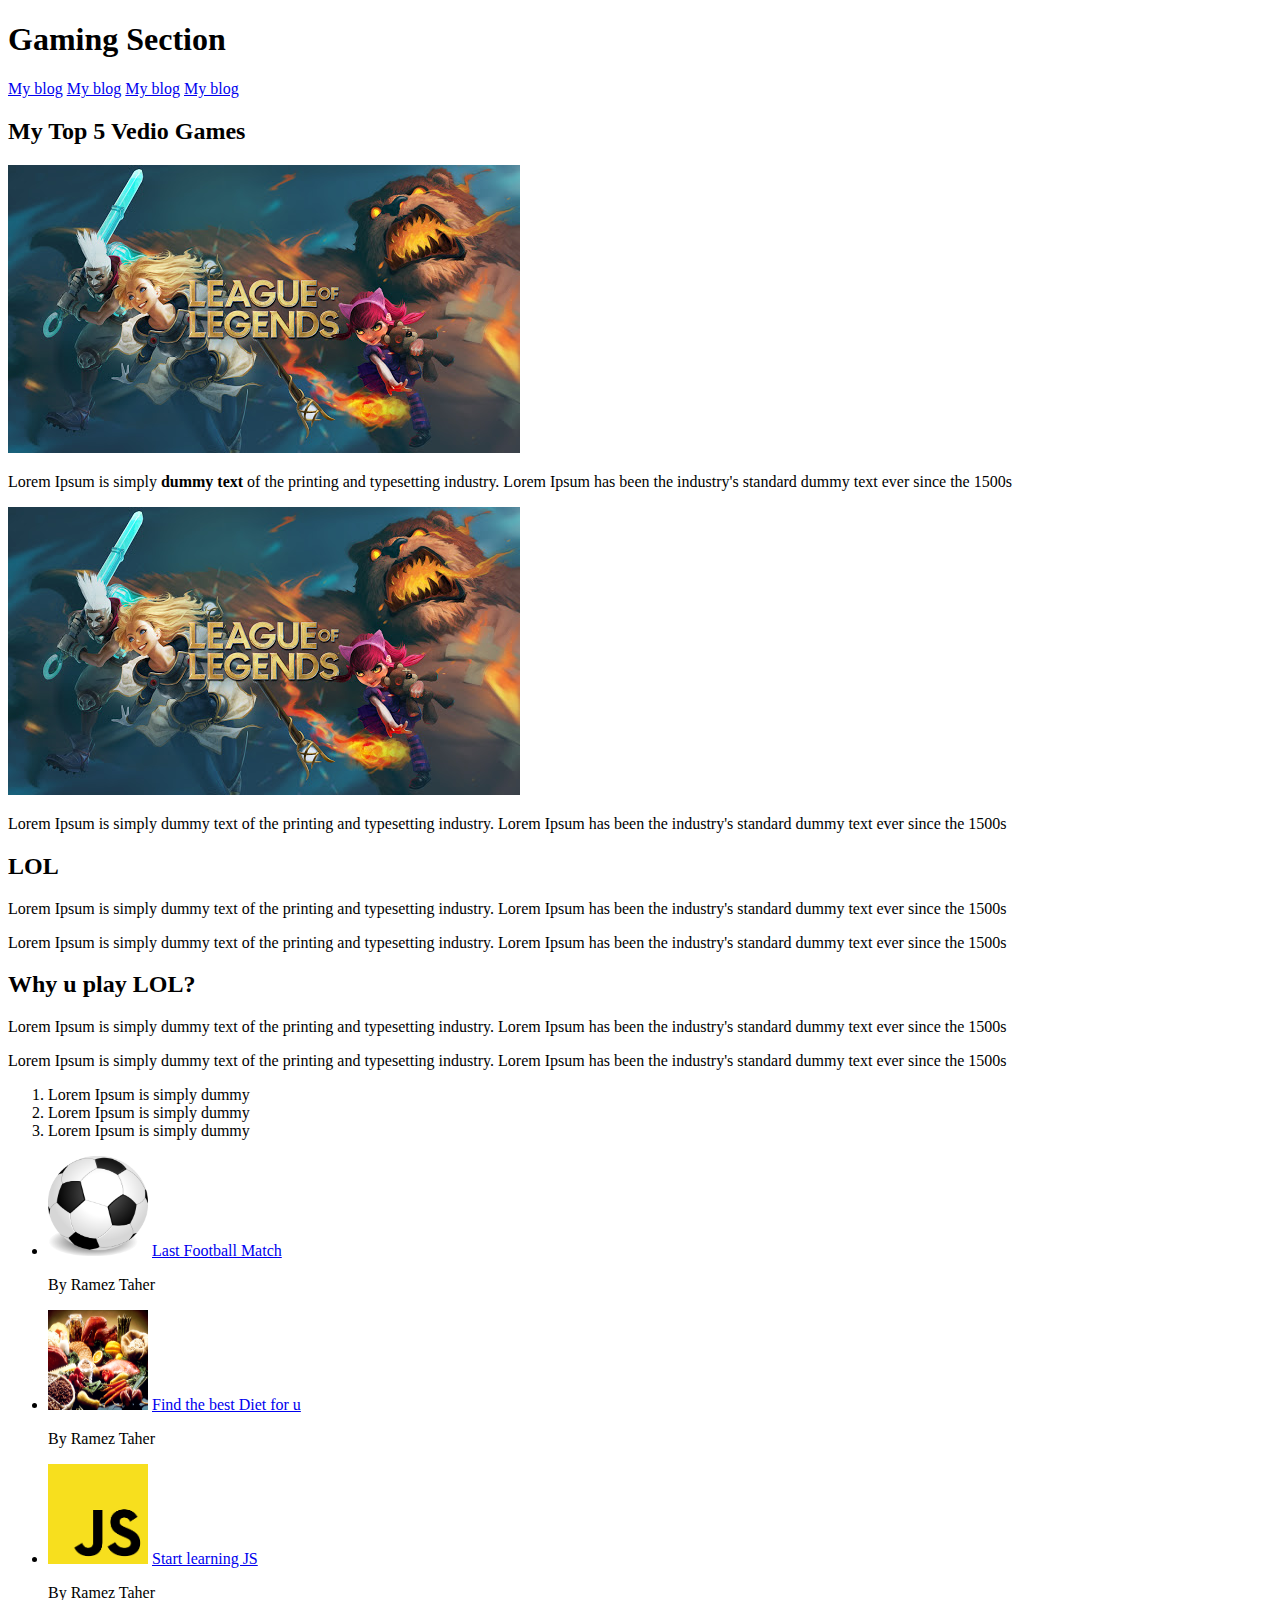
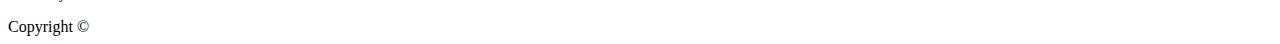
<file: html.html>
<!DOCTYPE html>
 <html lang="en">
 <head>
    <meta charset="UTF-8">
    <meta http-equiv="X-UA-Compatible" content="IE=edge">
    <meta name="viewport" content="width=device-width, initial-scale=1.0">
    <title>Document</title>
 </head>
 <body>
    <h1>Gaming Section</h1>
    <nav>
        <a href="blog.html">My blog</a>
        <a href="blog.html">My blog</a>
        <a href="blog.html">My blog</a>
        <a href="blog.html">My blog</a>
    </nav>
    <h2>My Top 5 Vedio Games</h2>
    <img src="/img/unnamed.jpg" />
    <p>Lorem Ipsum is simply <strong>dummy text</strong> of the printing and typesetting industry. Lorem Ipsum has been the industry's standard dummy text ever since the 1500s</p>
    <img src="/img/unnamed.jpg" />
    <p>Lorem Ipsum is simply dummy text of the printing and typesetting industry. Lorem Ipsum has been the industry's standard dummy text ever since the 1500s</p>
    <h2>LOL</h2>
    <p>Lorem Ipsum is simply dummy text of the printing and typesetting industry. Lorem Ipsum has been the industry's standard dummy text ever since the 1500s</p>
    <p>Lorem Ipsum is simply dummy text of the printing and typesetting industry. Lorem Ipsum has been the industry's standard dummy text ever since the 1500s</p>
    <h2>Why u play LOL?</h2>
    <p>Lorem Ipsum is simply dummy text of the printing and typesetting industry. Lorem Ipsum has been the industry's standard dummy text ever since the 1500s</p>
    <p>Lorem Ipsum is simply dummy text of the printing and typesetting industry. Lorem Ipsum has been the industry's standard dummy text ever since the 1500s</p>
    <ol>
        <li>Lorem Ipsum is simply dummy</li>
        <li>Lorem Ipsum is simply dummy</li>
        <li>Lorem Ipsum is simply dummy</li>
    </ol>
    <ul>
        <li>
            <img src="img/foot.png" height="100" width="100" alt="foot"/>
            <a href="#">Last Football Match</a>
            <p>By Ramez Taher</p>
        </li>
        <li>
            <img src="img/food.jpg" height="100" width="100" alt="food"/>
            <a href="#">Find the best Diet for u</a>
            <p>By Ramez Taher</p>
        </li>
        <li>
            <img src="img/js.png" height="100" width="100" alt="js"/>
            <a href="#">Start learning JS</a>
            <p>By Ramez Taher</p>
        </li>
    </ul>
    <footer>Copyright &copy;</footer>
 </body>
 </html>
</file>
